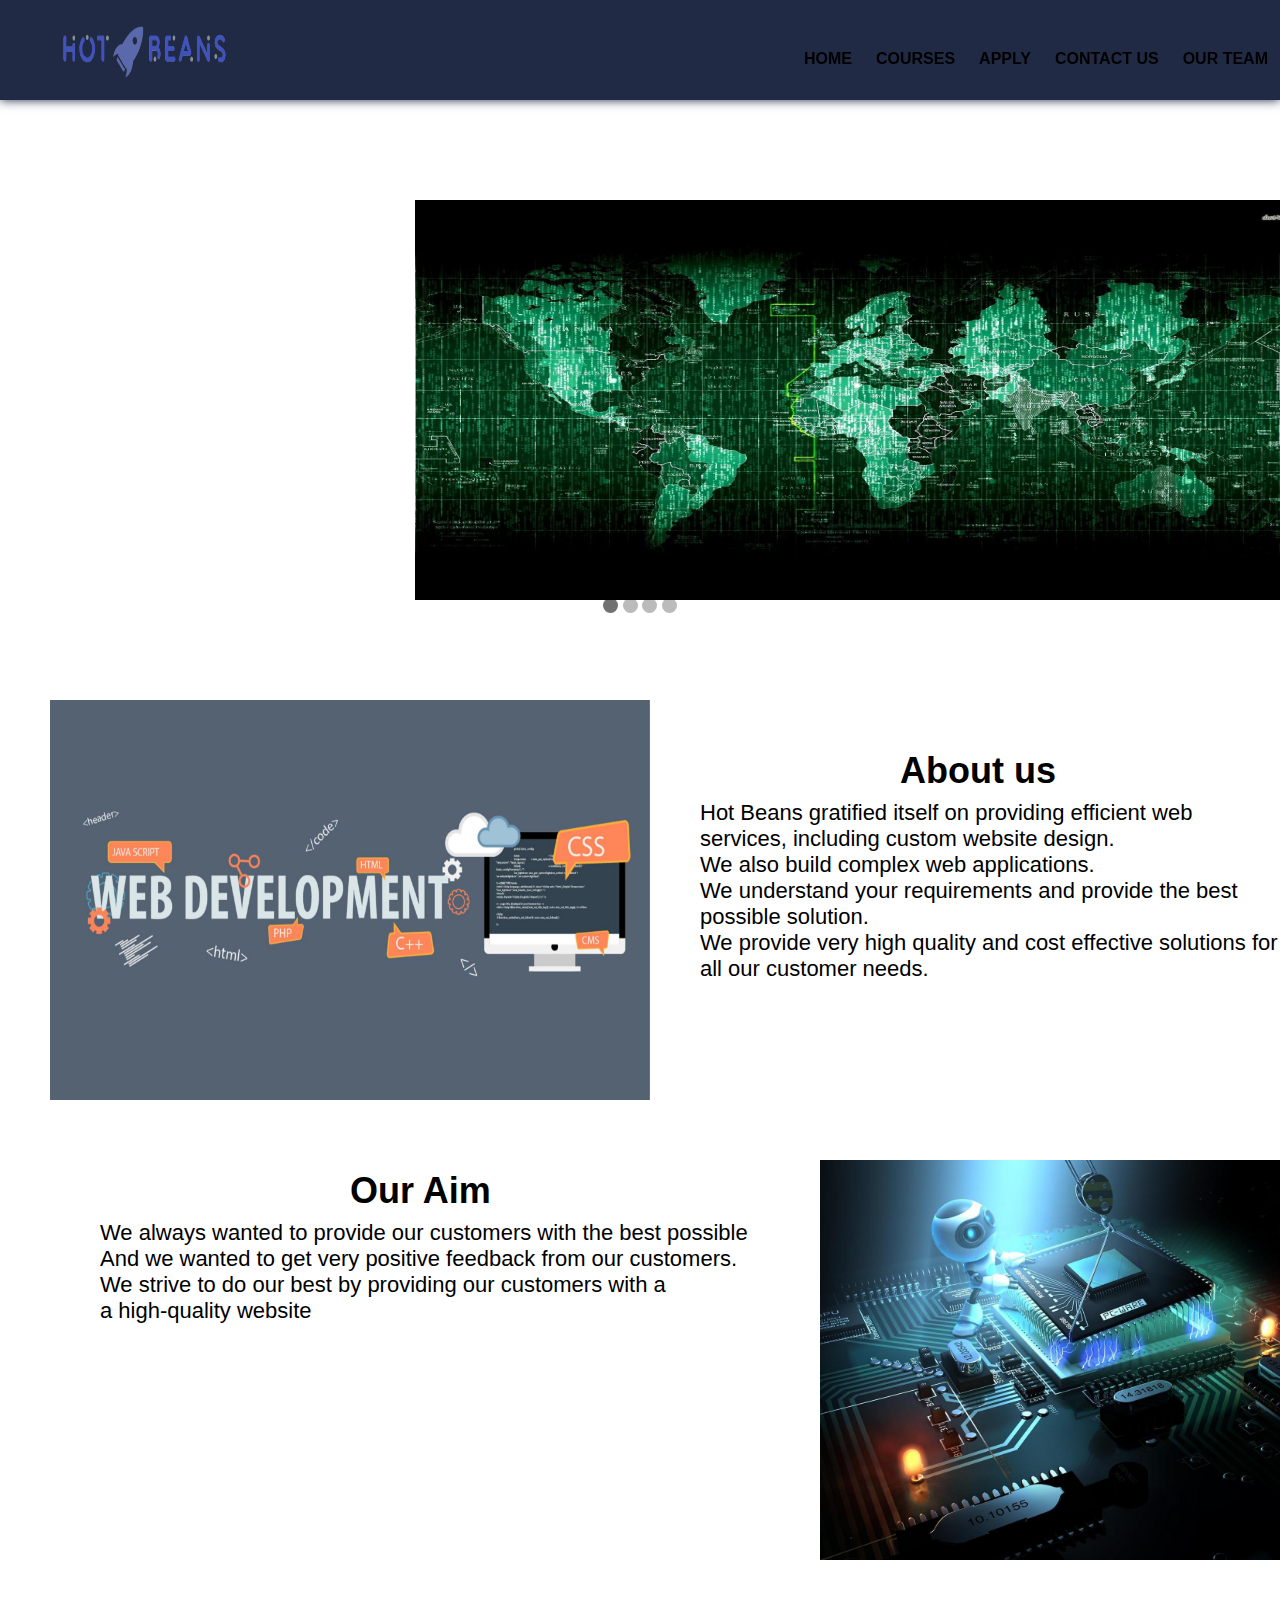
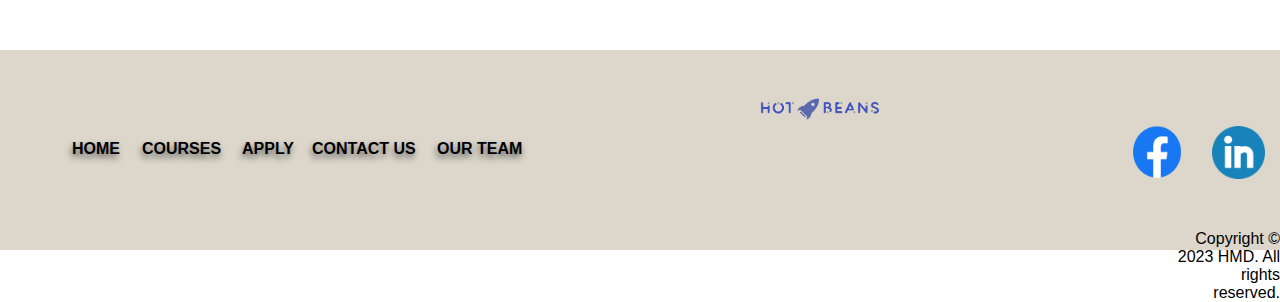
<file: index.html>
<!DOCTYPE html>
<html lang="en-GB">
<head>
    <meta charset="UTF-8">
    <meta name="viewport" content="width=device-width, initial-scale=1.0">
    <title>Project Web Development</title>
   
    <link rel="stylesheet" href="companystyle.css">
    <link rel="stylesheet" href="https://stackpath.bootstrapcdn.com/font-awesome/4.7.0/css/font-awesome.min.css">
    <link rel="icon" type="image/x-icon" href="favicon.png" >
</head>
<body>
    <div class="container">

    <div class="nav">
        <nav>
          
            <div class="navlogo">
            <a href="Profile_Company.html">
                <img src="logo.png" alt="Hot Beans" width="165" height="65">
            </div>
            
            
             <div class="navlinks">
                <ul>
                    <a href="Profile_Company.html">Home</a>
                    <a href="Courses.html">Courses</a>
                    <a href="Qualifications&Requirement.html">Apply</a>
                    <a href="ContactUs.html">Contact Us</a>
                    <a href="OurTeam.html">Our Team</a>
                </ul>
            </div>
          
            

                <div class="menu">
                    <label for="chk1">
                        <i class="fa fa-bars"></i>
                    </label>
                </div>

        </nav>


 <div class="slideshow-container">

            <div class="mySlides fade">
            
              <img src="slideshow1.png" style="position:relative;right:-100px; top:50px; width: 1700px; height: 400px">
            
            </div>
            
            <div class="mySlides fade">
            
              <img src="slideshow2.png" style="position:relative;right:-100px; top:50px; width: 1700px; height: 400px">
            
            </div>
            
            <div class="mySlides fade">
            
              <img src="slideshow3.png" style="position:relative;right:-100px; top:50px; width: 1700px; height: 400px">
            
            </div>

            <div class="mySlides fade">
            
                <img src="slideshow4.png" style="position:relative;right:-100px; top:50px; width: 1700px; height: 400px">
              
              </div>
            
            </div>
            <br>
            


            
            
            <div style="text-align:center">
              <span class="dot"></span> 
              <span class="dot"></span> 
              <span class="dot"></span> 
              <span class="dot"></span>
            </div>

            <script>
                let slideIndex = 0;
                showSlides();
                
                function showSlides() {
                  let i;
                  let slides = document.getElementsByClassName("mySlides");
                  let dots = document.getElementsByClassName("dot");
                  for (i = 0; i < slides.length; i++) {
                    slides[i].style.display = "none";  
                  }
                  slideIndex++;
                  if (slideIndex > slides.length) {slideIndex = 1}    
                  for (i = 0; i < dots.length; i++) {
                    dots[i].className = dots[i].className.replace(" active", "");
                  }
                  slides[slideIndex-1].style.display = "block";  
                  dots[slideIndex-1].className += " active";
                  setTimeout(showSlides, 2500); // Change image every 2.5 seconds
                }
                </script>
    
       
        <div class="firstimage">
            <img src="intro.png" alt="intro" style="position:relative;right:-100px; top:50px; width: 600px; height: 400px">

        </div>
  
  
        <div class="secondimage">
            <img src="snd.png" alt="vision" style="position:relative;right: -900px; top:-40px; width: 650px; height: 400px">

        </div>

        <div class="ph1">
            <h1>About us</h1>
        </div>

        <div class="p1">
            <p> Hot Beans gratified itself on providing efficient web services, including custom website design.<br>
                We also build complex web applications.<br> We understand your requirements and provide the best possible solution.
                 <br>We provide very high quality and cost effective solutions for all our customer needs.</p>
        </div>

        <div class="ph2">
            <h1>Our Aim</h1>
        </div>

        <div class="p2">
            <p>We always wanted to provide our customers with the best possible<br>And we wanted to get very positive feedback from our customers.
                <br>We strive to do our best by providing our customers with a
                <br> a high-quality website</p>
        </div>
  
    <div class="footercolor">
        <img src="dcd7ca.png" style="height: 200px; width: 100%;" >
    </div>



    <div class="coursesfooter">

        <div class="footerlogo">           
            <img src="logo.png"  alt="HotBeans" style="position:relative; right: -150; top: -150; width: 99; height: -170">
        </div>


        <div class="footerlinks" >

            <div class="link1">
                <a href="Profile_Company.html">Home</a>              
            </div>

            <div class="link2">
                <a href="Courses.html">Courses</a>
            </div>

            <div class="link3">
                <a href="Apply.html">Apply</a>
            </div>

            <div class="link4">
                <a href="ContactUs.html">Contact Us</a>
            </div>

            <div class="link5">
                <a href="OurTeam.html">Our Team</a>  
            </div>

            <div class="fb">
                <a href="https://www.facebook.com"> <img style="height: 60px; width: 90px;" src="fb.png" alt="Facebook"></a>
            </div>
            
            <div class="linkedin">                
                <a href="https://www.linkedin.com/"> <img style="height: 53px; width: 53px;" src="linkedin2.png" alt="Linkedin"></a>
            </div>

            <div class="pinterest">
                <a href="https://www.pinterest.co.uk/"> <img style="height: 70px; width: 70px;" src="pinterest.png" alt="Pinterest"></a>
            </div>

            <div class="copyright">
                <p> Copyright © 2023 HMD. All rights reserved.</p>
            </div>    

            <div class="email">
              <a href="mailto:2108237@stockport.tcg.ac.uk" >
               <img src="email.png" alt="Email us" style="height: 52px; width: 51;" >  
            </div>



        </div>


    
    



    </div>
    </div>
</div>
</body>
</html>
</file>
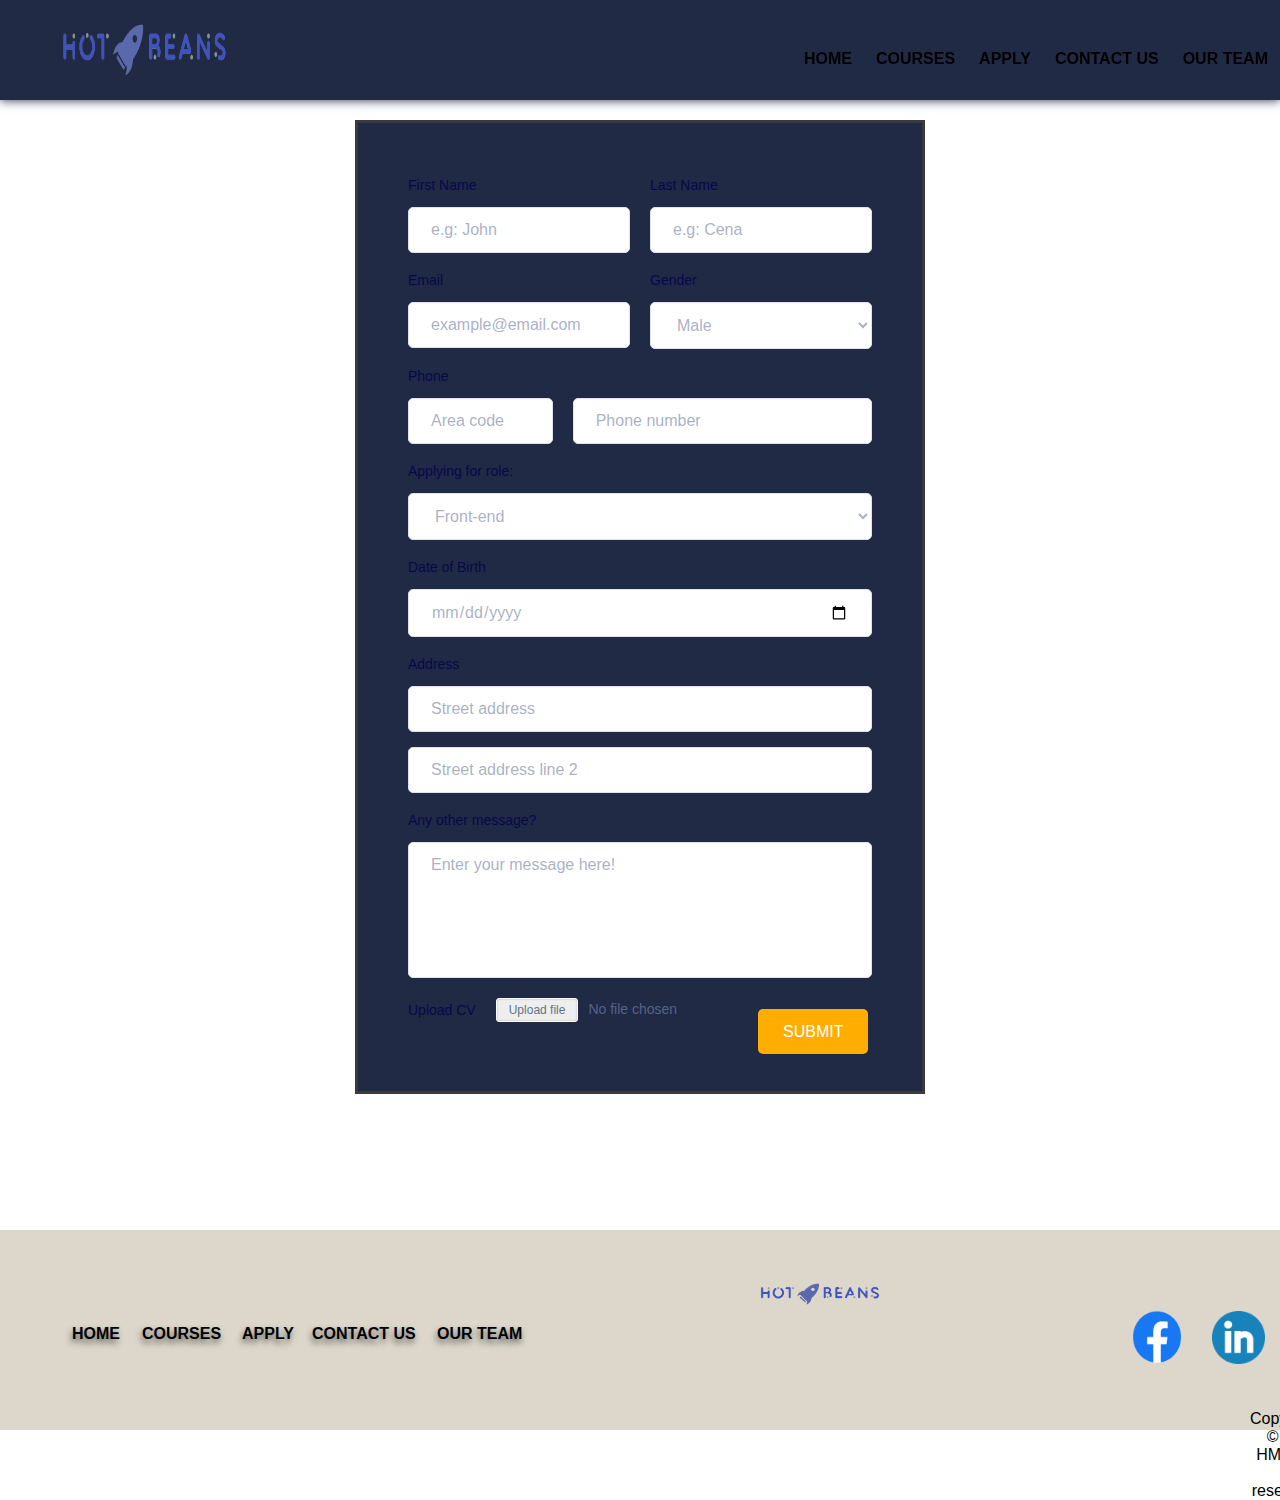
<file: Apply.html>
<!DOCTYPE html>
<html lang="en">
<head>
    <meta charset="UTF-8">
    <meta name="viewport" content="width=device-width, initial-scale=1.0">
    <title>Website Development</title>
   
    <link rel="stylesheet" href="applystyle.css">
    <link rel="stylesheet" href="https://stackpath.bootstrapcdn.com/font-awesome/4.7.0/css/font-awesome.min.css">
    <link rel="icon" type="image/x-icon" href="favicon.png" >
</head>
<body>

     <div class="nav">
        <nav>
          
            <div class="navlogo">
            <a href="Profile_Company.html">
                <img src="logo.png" alt="Hot Beans" width="165" height="65">
            </div>
            
            
             <div class="navlinks">
                <ul>
                    <a href="Profile_Company.html">Home</a>
                    <a href="Courses.html">Courses</a>
                    <a href="Qualifications&Requirement.html">Apply</a>
                    <a href="ContactUs.html">Contact Us</a>
                    <a href="OurTeam.html">Our Team</a>
                </ul>
            </div>
          
            

                <div class="menu">
                    <label for="chk1">
                        <i class="fa fa-bars"></i>
                    </label>
                </div>

        </nav>
         
                       
         
              <div class="formbold-main-wrapper">

  <div class="formbold-form-wrapper">

      <div class="formbold-input-flex" >
        <div>
          <label for="firstname" class="formbold-form-label"> First Name </label>
          <input
            type="text"
            name="firstname"
            id="firstname"
            placeholder="e.g: John"
            class="formbold-form-input"
          />
        </div>

        <div>
          <label for="lastname" class="formbold-form-label"> Last Name </label>
          <input
            type="text"
            name="lastname"
            id="lastname"
            placeholder="e.g: Cena"
            class="formbold-form-input"
          />
        </div>
      </div>

      <div class="formbold-input-flex">
        <div>
            <label for="email" class="formbold-form-label"> Email </label>
            <input
            type="email"
            name="email"
            id="email"
            placeholder="example@email.com"
            class="formbold-form-input"
            />
        </div>

        <div>
            <label class="formbold-form-label">Gender</label>

            <select class="formbold-form-input" name="occupation" id="occupation">
            <option value="male">Male</option>
            <option value="female">Female</option>
            <option value="others">Others</option>
            </select>
        </div>
      </div>

      <div class="formbold-mb-3 formbold-input-wrapp">
        <label for="phone" class="formbold-form-label"> Phone </label>

        <div>
          <input
            type="text"
            name="areacode"
            id="areacode"
            placeholder="Area code"
            class="formbold-form-input formbold-w-45"
          />

          <input
            type="text"
            name="phone"
            id="phone"
            placeholder="Phone number"
            class="formbold-form-input"
          />
        </div>
      </div>

      <div class="formbold-mb-3">
        <label for="age" class="formbold-form-label"> Applying for role: </label>
        <select class="formbold-form-input" name="occupation" id="occupation">
            <option value="male">Front-end</option>
            <option value="female">Back-end</option>
            <option value="others">Full-stack</option>
            </select>

      </div>

      <div class="formbold-mb-3">
        <label for="dob" class="formbold-form-label"> Date of Birth</label>
        <input type="date" name="dob" id="dob" class="formbold-form-input" />
      </div>

      <div class="formbold-mb-3">
        <label for="address" class="formbold-form-label"> Address </label>

        <input
          type="text"
          name="address"
          id="address"
          placeholder="Street address"
          class="formbold-form-input formbold-mb-3"
        />
        <input
          type="text"
          name="address2"
          id="address2"
          placeholder="Street address line 2"
          class="formbold-form-input"
        />
      </div>

      <div class="formbold-mb-3">
        <label for="message" class="formbold-form-label">
          Any other message?          
        </label>
        <textarea
          placeholder="Enter your message here!"
          rows="6"
          name="message"
          id="message"
          class="formbold-form-input"
        ></textarea>
      </div>

      <div class="formbold-form-file-flex">
        <label for="upload" class="formbold-form-label">
          Upload CV
        </label>
        <input
          type="file"
          name="upload"
          id="upload"
          class="formbold-form-file"
        />
      </div>
      
    
     <a href="goback.html" class="formbold-btn" style="vertical-align:middle"><span>Submit</span></a>
      
         
         
         
         </form>
         
        
   
  </div>
</div>
         
          <div class="footercolor">
        <img src="dcd7ca.png" style="height: 200px; width: 100%;" >
    </div>



    <div class="coursesfooter">

      <div class="footerlogo">           
        <img src="logo.png"  alt="HotBeans" style="position:relative; right: -150; top: -150; width: 99; height: -170">
    </div>



        <div class="footerlinks" >

            <div class="link1">
                <a href="Profile_Company.html">Home</a>              
            </div>

            <div class="link2">
                <a href="Courses.html">Courses</a>
            </div>

            <div class="link3">
                <a href="Apply.html">Apply</a>
            </div>

            <div class="link4">
                <a href="ContactUs.html">Contact Us</a>
            </div>

            <div class="link5">
                <a href="OurTeam.html">Our Team</a>  
            </div>

            <div class="fb">
                <a href="https://www.facebook.com/"> <img style="height: 60px; width: 90px;" src="fb.png" alt="Facebook"></a>
            </div>
            
            <div class="linkedin">                
                <a href="https://www.linkedin.com/"> <img style="height: 53px; width: 53px;" src="linkedin2.png" alt="Linkedin"></a>
            </div>

            <div class="pinterest">
                <a href="https://www.pinterest.co.uk/"> <img style="height: 70px; width: 70px;" src="pinterest.png" alt="Pinterest"></a>
            </div>

            <div class="copyright">
              <p> Copyright © 2023 HMD. All rights reserved.</p>
          </div>      

            <div class="email">
              <a href="mailto:2108237@stockport.tcg.ac.uk" >
               <img src="email.png" alt="Email us" style="height: 52px; width: 51;" >  
            </div>



        </div>


    
    
    
    
    
 </body>
 </html>
</file>
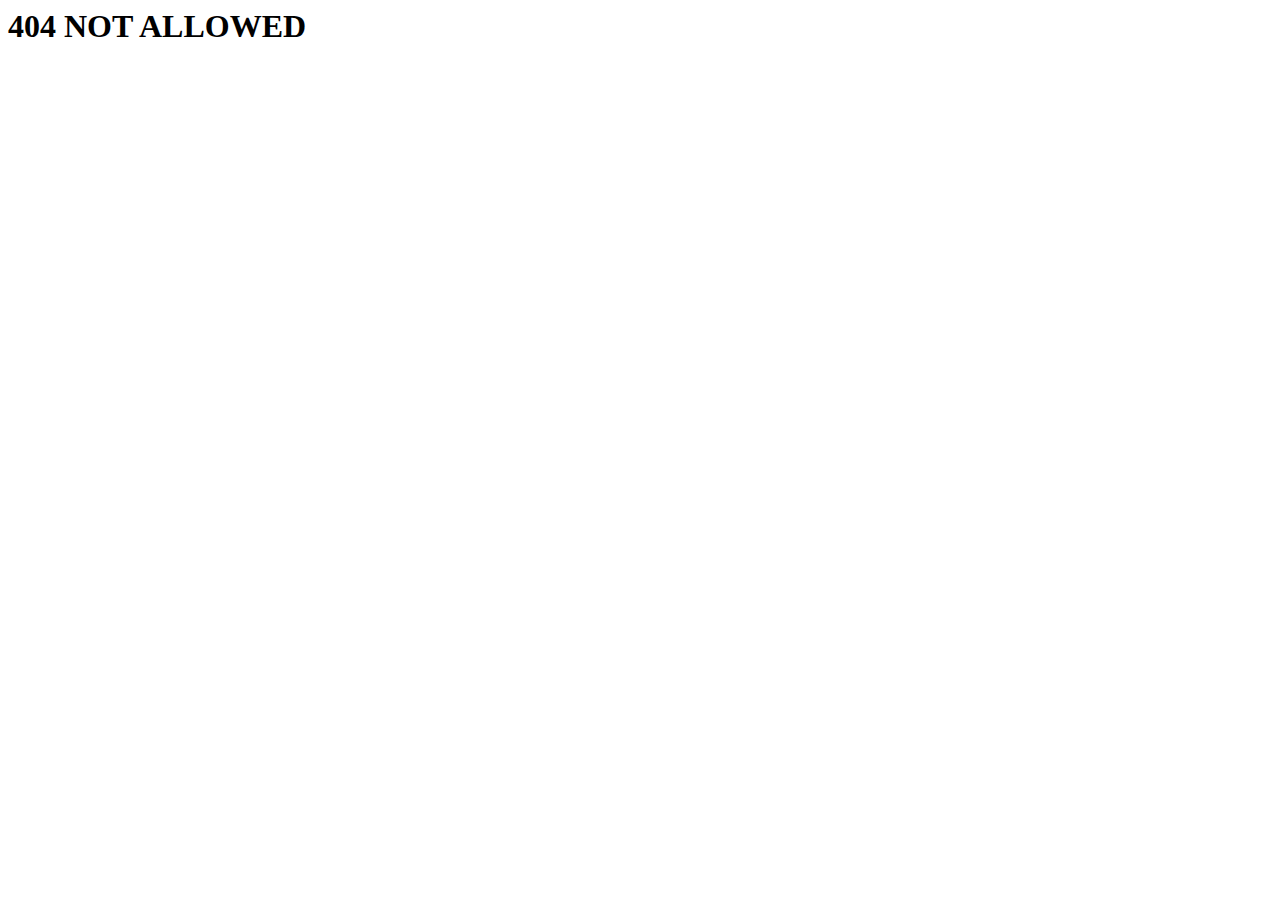
<file: goback.html>
<html>

<head>
    <meta charset="utf-8">
    <title> Website Development</title>
    <link rel="icon" type="image/x-icon" href="favicon.png">
</head>


<body>

<div class="h1">
    <h1> 404 NOT ALLOWED</h1>
</div>

</body>
</html>
</file>
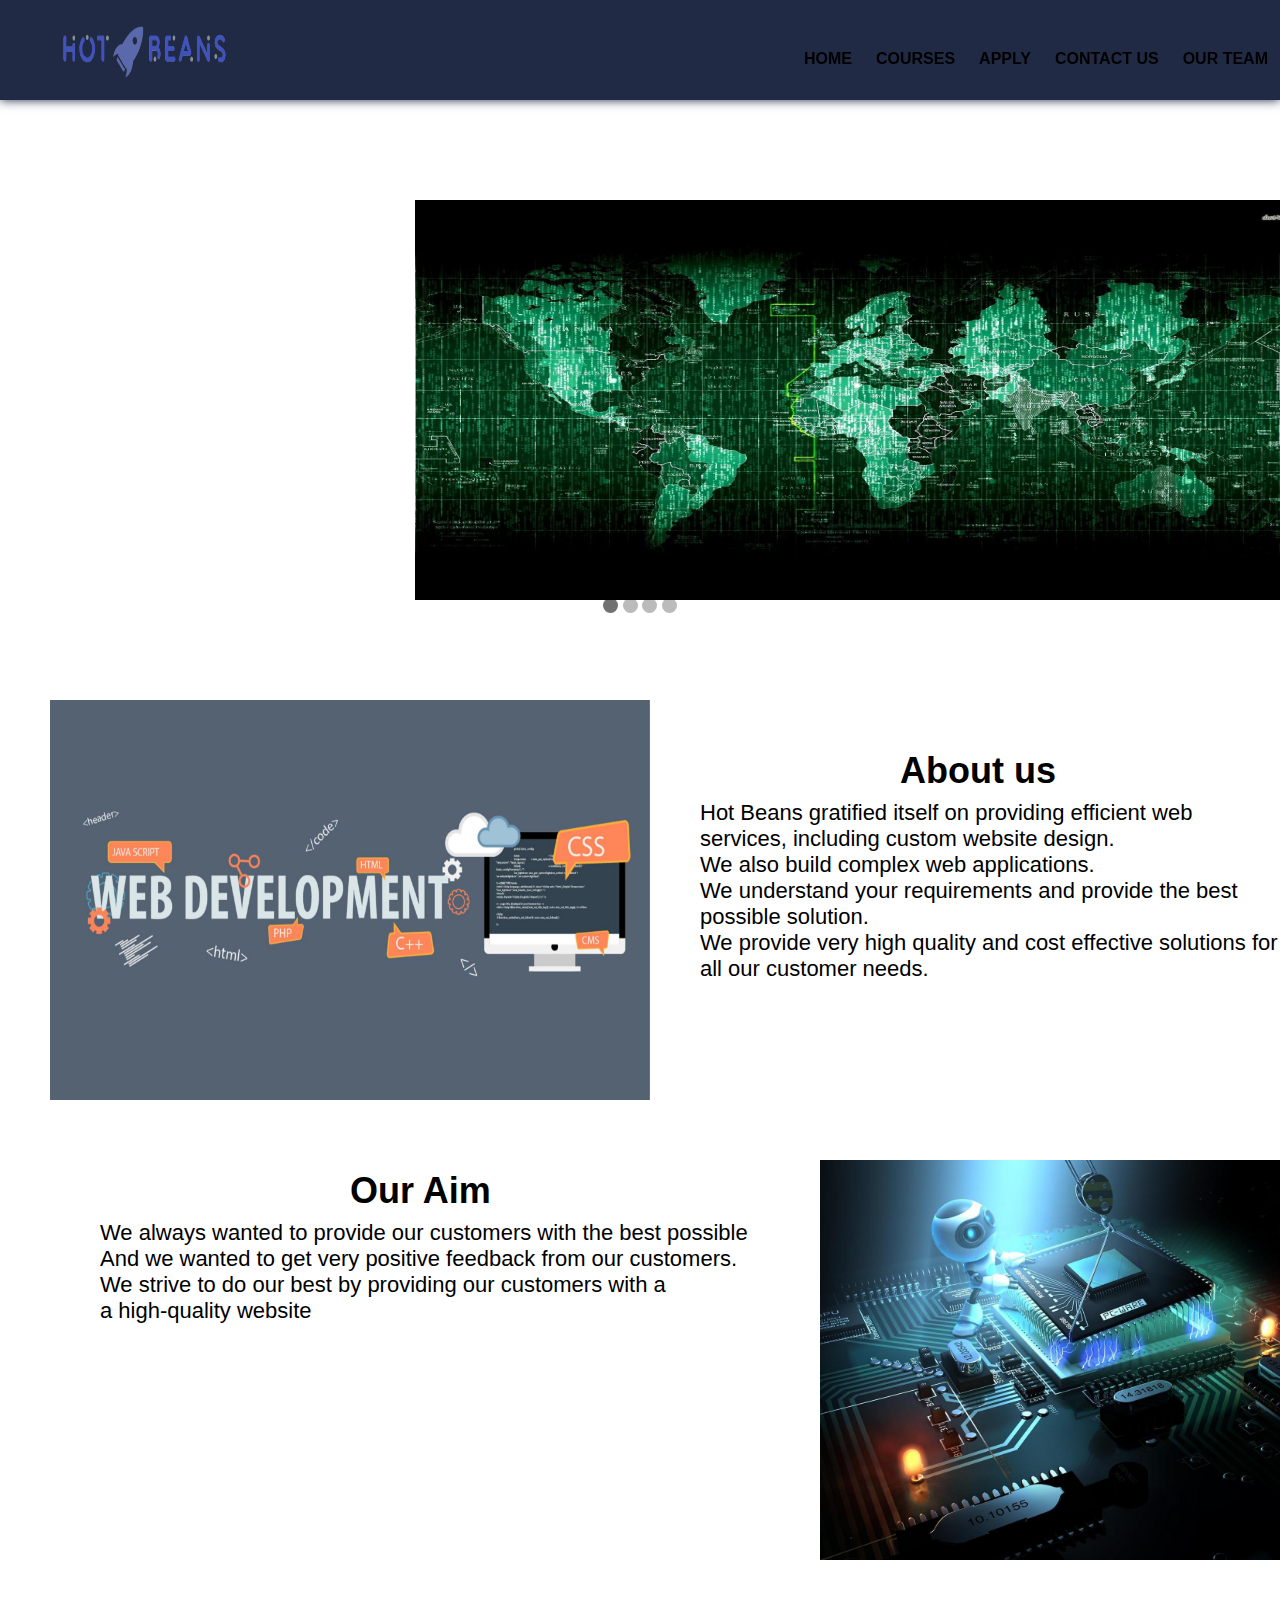
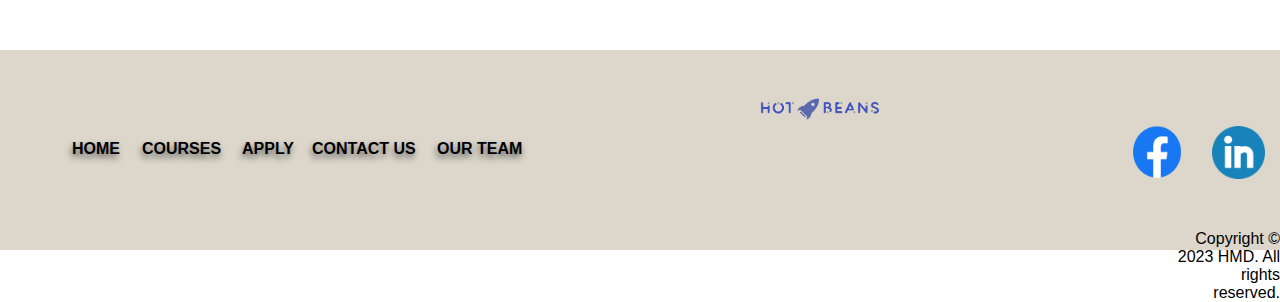
<file: Profile_Company.html>
<!DOCTYPE html>
<html lang="en">
<head>
    <meta charset="UTF-8">
    <meta name="viewport" content="width=device-width, initial-scale=1.0">
    <title>Project Web Development</title>
   
    <link rel="stylesheet" href="companystyle.css">
    <link rel="stylesheet" href="https://stackpath.bootstrapcdn.com/font-awesome/4.7.0/css/font-awesome.min.css">
    <link rel="icon" type="image/x-icon" href="favicon.png" >
</head>
<body>
    <div class="container">

    <div class="nav">
        <nav>
          
            <div class="navlogo">
            <a href="Profile_Company.html">
                <img src="logo.png" alt="Hot Beans logo" width="165" height="65">
            </div>
            
            
             <div class="navlinks">
                <ul>
                    <a href="Profile_Company.html">Home</a>
                    <a href="Courses.html">Courses</a>
                    <a href="Qualifications&Requirement.html">Apply</a>
                    <a href="ContactUs.html">Contact Us</a>
                    <a href="OurTeam.html">Our Team</a>
                </ul>
            </div>
          
            

                <div class="menu">
                    <label for="chk1">
                        <i class="fa fa-bars"></i>
                    </label>
                </div>

        </nav>


        <div class="slideshow-container">

            <div class="mySlides fade">
            
              <img src="slideshow1.png" style="position:relative;right:-100px; top:50px; width: 1700px; height: 400px">
            
            </div>
            
            <div class="mySlides fade">
            
              <img src="slideshow2.png" style="position:relative;right:-100px; top:50px; width: 1700px; height: 400px">
            
            </div>
            
            <div class="mySlides fade">
            
              <img src="slideshow3.png" style="position:relative;right:-100px; top:50px; width: 1700px; height: 400px">
            
            </div>

            <div class="mySlides fade">
            
                <img src="slideshow4.png" style="position:relative;right:-100px; top:50px; width: 1700px; height: 400px">
              
              </div>
            
            </div>
            <br>
            


            
            
            <div style="text-align:center">
              <span class="dot"></span> 
              <span class="dot"></span> 
              <span class="dot"></span> 
              <span class="dot"></span>
            </div>

            <script>
                let slideIndex = 0;
                showSlides();
                
                function showSlides() {
                  let i;
                  let slides = document.getElementsByClassName("mySlides");
                  let dots = document.getElementsByClassName("dot");
                  for (i = 0; i < slides.length; i++) {
                    slides[i].style.display = "none";  
                  }
                  slideIndex++;
                  if (slideIndex > slides.length) {slideIndex = 1}    
                  for (i = 0; i < dots.length; i++) {
                    dots[i].className = dots[i].className.replace(" active", "");
                  }
                  slides[slideIndex-1].style.display = "block";  
                  dots[slideIndex-1].className += " active";
                  setTimeout(showSlides, 2500); // Change image every 5 seconds
                }
                </script>


       
   <div class="firstimage">
    <img src="intro.png" alt="intro" style="position:relative;right:-100px; top:50px; width: 600px; height: 400px">

   </div>





    <div class="secondimage">
    <img src="snd.png" alt="vision" style="position:relative;right: -900px; top:-40px; width: 650px; height: 400px">

    </div>

        <div class="ph1">
            <h1>About us</h1>
        </div>

        <div class="p1">
            <p> Hot Beans gratified itself on providing efficient web services, including custom website design.<br>
                We also build complex web applications.<br> We understand your requirements and provide the best possible solution.
                 <br>We provide very high quality and cost effective solutions for all our customer needs.</p>
        </div>

        <div class="ph2">
            <h1>Our Aim</h1>
        </div>

        <div class="p2">
            <p>We always wanted to provide our customers with the best possible<br>And we wanted to get very positive feedback from our customers.
                <br>We strive to do our best by providing our customers with a
                <br> a high-quality website</p>
        </div>
  
    <div class="footercolor">
        <img src="dcd7ca.png" style="height: 200px; width: 100%;" >
    </div>



    <div class="coursesfooter">

        <div class="footerlogo">           
            <img src="logo.png"  alt="HotBeans" style="position:relative; right: -150; top: -150; width: 99; height: -170">
        </div>
  
        <div class="footerlinks" >
  
            <div class="link1">
                <a href="Profile_Company.html">Home</a>              
            </div>
  
            <div class="link2">
                <a href="Courses.html">Courses</a>
            </div>
  
            <div class="link3">
                <a href="Apply.html">Apply</a>
            </div>
  
            <div class="link4">
                <a href="ContactUs.html">Contact Us</a>
            </div>
  
            <div class="link5">
                <a href="OurTeam.html">Our Team</a>  
            </div>
  
            <div class="fb">
                <a href="https://www.facebook.com"> <img style="height: 60px; width: 90px;" src="fb.png" alt="Facebook"></a>
            </div>
            
            <div class="linkedin">                
                <a href="https://www.linkedin.com/"> <img style="height: 53px; width: 53px;" src="linkedin2.png" alt="Linkedin"></a>
            </div>
  
            <div class="pinterest">
                <a href="https://www.pinterest.co.uk/"> <img style="height: 70px; width: 70px;" src="pinterest.png" alt="Pinterest"></a>
            </div>
  
            <div class="copyright">
                <p> Copyright © 2023 HMD. All rights reserved.</p>
            </div>  
  
            <div class="email">
              <a href="mailto:2108237@stockport.tcg.ac.uk" >
               <img src="email.png" alt="Email us" style="height: 52px; width: 51;" >  
            </div>
  
  
  
        </div>
  
    </section>
    <!-- footer copy right section end -->
    </div>
</div>
</body>
</html>
</file>
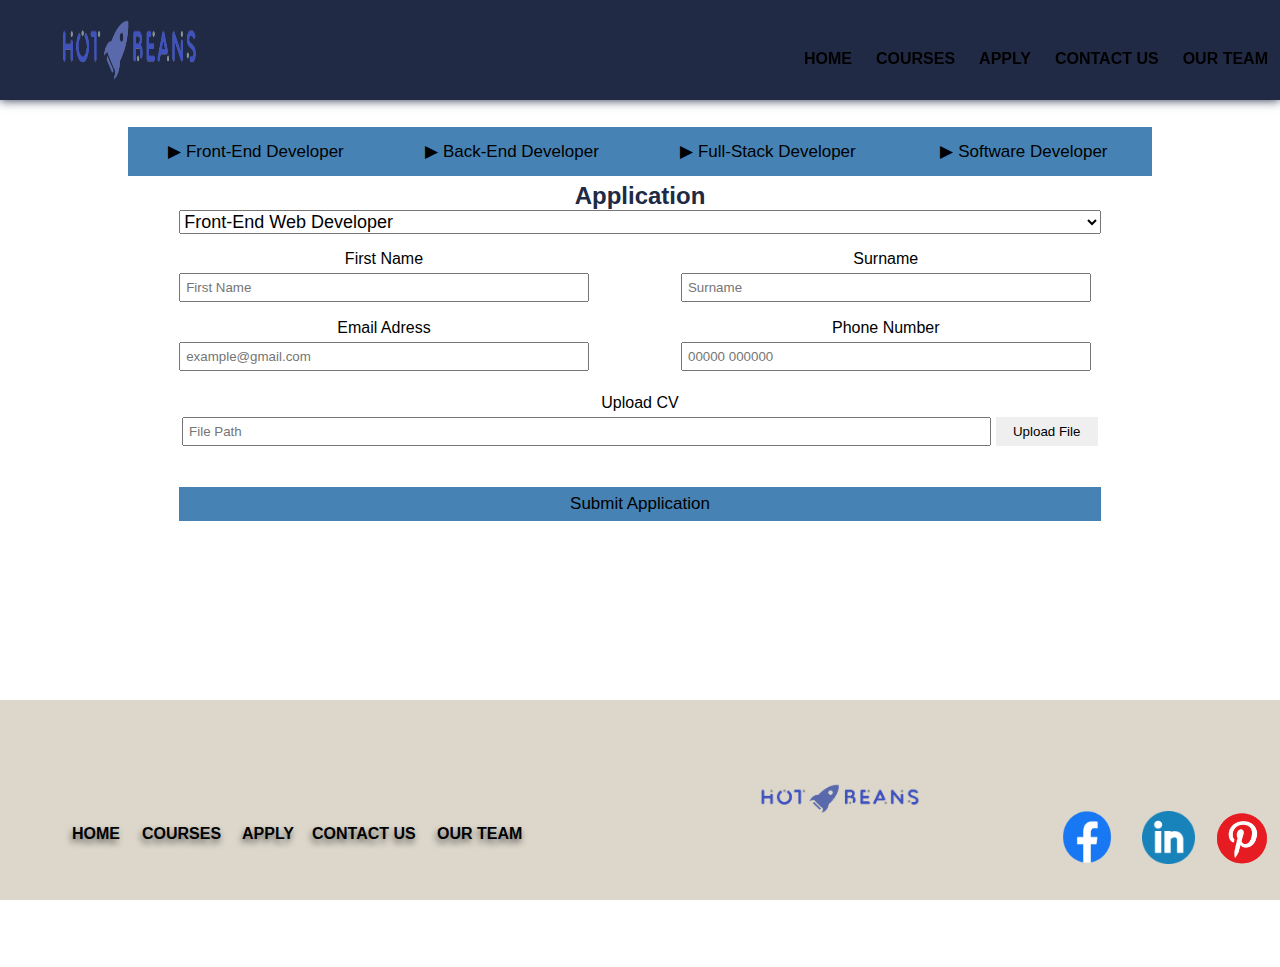
<file: Qualifications&Requirement.html>
<!DOCTYPE html>
<html lang="en">
<head>
    <meta charset="UTF-8">
    <meta name="viewport" content="width=device-width, initial-scale=1.0">
    <title>Project Web Development</title>
   
    <link rel="stylesheet" href="requirementsstyle.css">
    <link rel="stylesheet" href="https://stackpath.bootstrapcdn.com/font-awesome/4.7.0/css/font-awesome.min.css">
    <link rel="icon" type="image/x-icon" href="favicon.png" >

</head>
<body>
    <div class="container"></div>
    <div class="nav">
        <nav>
          
            <div class="navlogo">
            <a href="Profile_Company.html">
                <img src="logo.png" alt="Hot Beans" width="135" height="75">
            </div>
            
            
             <div class="navlinks">
                <ul>
                    <a href="Profile_Company.html">Home</a>
                    <a href="Courses.html">Courses</a>
                    <a href="Qualifications&Requirement.html">Apply</a>
                    <a href="ContactUs.html">Contact Us</a>
                    <a href="OurTeam.html">Our Team</a>
                </ul>
            </div>
          
            

   
                <div class="menu">
                    <label for="chk1">
                        <i class="fa fa-bars"></i>
                    </label>
                </div>

        </nav>
   
    
        <div class="courses">
            <h1> Courses</h1>
        </div>
            
            <div class="tab">
                <button class="tablinks" onclick="Job(event, 'FEdev')">▶  Front-End Developer</button>
                <button class="tablinks" onclick="Job(event, 'BEdev')">▶  Back-End Developer</button>
                <button class="tablinks" onclick="Job(event, 'FSdev')">▶  Full-Stack Developer</button>
                <button class="tablinks" onclick="Job(event, 'SofDev')">▶  Software Developer</button>
            </div>
            <div id="FEdev" class="tabcontent"  >
                <h3>Front-End Developer</h3>
                <p>Front-end Developers creates the user interface (UI) that determines what each part of a site or application does and how it will look. </p>
                <h3>Experience</h3>
                <p>• HTML&CSS<br>• Java<br>• Javascript<br>• PHP<br></p>
            </div>

            <div id="BEdev" class="tabcontent">
                <h3>Back-End Developer</h3>
                <p>The back- end of a website consists of a server, an application, and a database. A back-end developer builds and maintains the technology that powers those components which, together, enable the user-facing side of the website to even exist in the first place.</p> 
                <h3>Experience</h3>
                <p>• Knowledge about servers<br>• HTML&CSS<br>• PHP<br>• APIs</p>
            </div>

            <div id="FSdev" class="tabcontent">
                <h3>Full-Stack Developer</h3>
                <p>Full-stack developers design and create websites and applications for various platforms. A full-stack developer's job description might include the following: Develop and maintain web services and interfaces. Contribute to front-end and back-end development processes. </p>
                <h3>Experience</h3>
                <p>• Strong knowledge of Coding Language<br>• Knowledge of frameworks (Nodejs, Django, C++ and more)<br>• DBMS (SQL)<br>• Backend Technologies<br>• Saas</p>
            </div>
            <div id="SofDev" class="tabcontent">
                <h3>Software Developer</h3>
                <p>Analyze users' needs and then design and develop software to meet those needs. Recommend software upgrades for customers' existing programs and systems. Design each piece of an application or system and plan how the pieces will work together</p>
                <h3>Experience</h3>
                <p>• Advanced Programming<br>• Mathematics<br>• Analytical thinking<br>• Complex problem-solving skills<br>• Technician skills</p>
            </div>
            
            <script>
                function Job(evt, title) {
                    var i, tabcontent, tablinks;
                    tabcontent = document.getElementsByClassName("tabcontent");
                    for (i = 0; i < tabcontent.length; i++) {
                        tabcontent[i].style.display = "none";
                    }
                    tablinks = document.getElementsByClassName("tablinks");
                    for (i = 0; i < tablinks.length; i++) {
                        tablinks[i].className = tablinks[i].className.replace(" active", "");
                    }
                    document.getElementById(title).style.display = "block";
                    evt.currentTarget.className += " active";
                    }
            </script>
        </div>
        
        <div class="appform">
            <h2>Application</h2>
            <form name="form1" action="" onsubmit="return validateEntry()">
                <select name="jobtile">
                    <option value="FEdev">Front-End Web Developer</option>
                    <option value="BEdev">Back-End Web Developer</option>
                    <option value="FSdev">Full-Stack Web Developer</option>
                    <option value="SofDev">Software Developer</option>
                </select><br>
                <div class="textincolumn-left">
                    <div class="textin">
                        First Name<br><input type="text" name="fname" placeholder="First Name">
                    </div>
                    <div class="textin">
                        Email Adress<br><input type="text" name="email" placeholder="example@gmail.com">
                    </div>
                </div>
                <div class="textincolumn-right">
                    <div class="textin">
                        Surname<br><input type="text" name="lname" placeholder="Surname">
                    </div>
                    <div class="textin">
                        Phone Number <br><input type="text" name="phoneno" placeholder="00000 000000">
                    </div>
                </div>
                <div class="cv">
                    Upload CV<br>
                    <input id="txt" type = "text" placeholder="File Path" onclick ="javascript:document.getElementById('file').click();">
                    <input id="txt" type="button" value = "Upload File" 
                    onclick ="javascript:document.getElementById('file').click();">
                    <input id = "file" type="file" style='visibility: hidden;' name="img" onchange="ChangeText(this, 'txt');"/>
                </div>
                <input type="submit" value="Submit Application">
            </form>
        </div>
        
        <script>
            function myFunction() {
            var x = document.getElementById("myLinks");
        if (x.style.display === "block") {
            x.style.display = "none";
        } else {
        x.style.display = "block";
        }
        }
            
        function ChangeText(oFileInput, sTargetID) {
        document.getElementById(sTargetID).value = oFileInput.value;
        }

        function validateEntry() {
            //var fn = document.getElementById('fname').value;
            var fn = document.forms["form1"]["fname"].value;
            //alert(fn);
            if (fn == null || fn == "") { alert("Please enter the First name"); }
                        
            var ln = document.forms["form1"]["lname"].value;
            //alert(ln);
            if (ln == null || ln == "") { alert("Please enter the Surname"); }

            var p = document.forms["form1"]["phoneno"].value;
            //alert(ln);
            if (p == null || p == "") { alert("Please type the valid phone number"); }
            if (p.length > 11) { alert("Please type the valid numbers"); }
                        

        }
        </script>

        <div class="footercolor">
            <img src="dcd7ca.png" style="height: 200px; width: 100%;" >
        </div>
    
        <div class="coursesfooter">
    
            <div class="footerlogo">           
                <img src="logo.png"  alt="HotBeans" style="position:relative; right: -150; top: -150; width: 99; height: -170">
            </div>    
    
    
            <div class="footerlinks" >
    
                <div class="link1">
                    <a href="Profile_Company.html">Home</a>              
                </div>
    
                <div class="link2">
                    <a href="Courses.html">Courses</a>
                </div>
    
                <div class="link3">
                    <a href="Apply.html">Apply</a>
                </div>
    
                <div class="link4">
                    <a href="ContactUs.html">Contact Us</a>
                </div>
    
                <div class="link5">
                    <a href="OurTeam.html">Our Team</a>  
                </div>
    
                <div class="fb">
                    <a href="https://www.facebook.com"> <img style="height: 60px; width: 90px;" src="fb.png" alt="Facebook"></a>
                </div>
                
                <div class="linkedin">                
                    <a href="https://www.linkedin.com/"> <img style="height: 53px; width: 53px;" src="linkedin2.png" alt="Linkedin"></a>
                </div>
    
                <div class="pinterest">
                    <a href="https://www.pinterest.co.uk/"> <img style="height: 70px; width: 70px;" src="pinterest.png" alt="Pinterest"></a>
                </div>
    
                <div class="copyright">
                    <p> Copyright © 2023 HMD. All rights reserved.</p>
                </div>    
    
                <div class="email">
                    <a href="mailto:2108237@stockport.tcg.ac.uk" >
                     <img src="email.png" alt="Email us" style="height: 52px; width: 51;" >  
                  </div>
    
    
    
            </div>
    
    
    
        </div>
    </div>
</div>

</body>
</html>
</file>
<file: companystyle.css>
/*MAIN PAGE*/
*{
       margin: 0;
       padding: 0;
       box-sizing: border-box;
       font-family: Arial, sans-serif, 'Courier New', Courier, monospace;
       max-width: 100%; 

   }

  /*Navigation*/

  .bar{
       height: 100px;
  }

  /*nav bar*/
   nav{
       width:100%;
       height: 100px;
       display: flex;
       justify-content: space-around;
       align-items: center;
       position: fixed;
       z-index: 99;
       box-shadow: 0 0 10px #202A44;
       background: #202A44;
       border-collapse: collapse;
      
   }

   .navlogo{
       flex: 1;
       color:#000000;
       left: 90px; 
       margin-left: 50px;
       text-transform: uppercase;
       font-size: 15px;
   }


    ul {
       flex:2;
       display: flex;
       justify-content: space-evenly;
   }
/* IMPORTANT LINES ARE UNDER */
     a{
       text-decoration: none;
       color:rgb(0, 0, 0);
       font-weight: 600;
       text-transform: uppercase;
       padding: 9px 12px;
       
   }
   
   a:hover {
    text-shadow: -1px 4px 6px rgb(88, 88, 88);
    color: #fecc4d;
  }
  


   /*STOP IMPORTANT LINES */




    .menu{
       font-size: 2.5em;
       display: none;
   }
   @media(max-width:1000px){
       .search-box button{
           position: absolute;
       }
        nav .links{
           position: fixed;
           top:100px;
           right: -100%;
           background: rgba(0,0,0,0.5);
           height: calc(100vh - 100px);
           width:50%;
           flex-direction: column;
           align-items: center;
           transition: right 0.5s linear;
           
       }

        

       nav.menu{
              position: absolute;
              top: 50px;
              display: block;
        width:100px;
        text-align: center;
       
       }
    }

       /* Main Content*/


/* Images and Containers */


 .firstimage {
     position: absolute;
     top: 650px;
     left: -50px;

 }

  .secondimage{
      position: absolute;
      top: 1200px;
      left: -80px;
  }


/* Text */
/*home content 1 */

.homeheader1{
       float: right;
       position: relative;
       right: 700px;
       font-family: Montserrat;
       font-size: 14px;
       top: -195px;
   }
   .hometextcontent-1{
       position: relative;
       width: 50%;
       height: 150px;
       left: 1100px;
       top: -100px;
   }
   .homeparagraph-1{
       position: relative;
       top: -140px;
       right: 130px;
       width: 100%;
       line-height: 24px;
       font-family: Montserrat;
   }
    
   /*home content 2 */

   .homeheader2{
    float: left;
    position: relative;
    left: 1000px;
    font-family: Montserrat;
    font-size: 14px;
    top: -190px;
}
.hometextcontent-2{
    position: relative;
    width: 50%;
    height: 150px;
    left: 270px;
    top: -190px;
}
.homeparagraph-2{
    position: relative;
    top: -140px;
    left: -70px;
    width: 100%;
    line-height: 24px;
    font-family: Montserrat;
}

.ph1{
    position:absolute;
    font-size: 18px;
    top: 750px;
    left: 900px;
}

.p1{
    position:absolute;
    top: 800px;
    font-size: 22px;
    left: 700px;
}

.ph2{
    position:absolute;
    font-size: 18px;
    top: 1170px;
    left: 350px;
}

.p2{
    position:absolute;
    top: 1220px;
    font-size: 22px;
    left: 100px;
}

/* Footer */

.footercolor{
    position:absolute;
    top: 1650px;
    width: 100%;
}

.footer {
    position: absolute;
    height: 250px;
    width: 100%;  
    background-color: rgb(215, 217, 227);
    top: 1300px;
 }
.footerlogo { 

position: absolute;
left: 760px;
top: 1695px;
width: 120px;
height: 70px;

 }
 .f1l { 

    position: absolute;
    left: 760px;
    top: 1772px;
    width: 130px;
    height: 80px;
    
     }

 .link1{
    position: absolute;
    top: 1740px;
    left: 60px;
    text-shadow: -1px 4px 6px rgb(88, 88, 88);
    font-size: 16px;
 }

 .link2{
    position: absolute;
    top: 1740px;
    left: 130px;   
    text-shadow: -1px 4px 6px rgb(88, 88, 88);
    font-size: 16px;
 }

 .link3{
    position: absolute;
    top: 1740px;
    left: 230px;
    text-shadow: -1px 4px 6px rgb(88, 88, 88);
    font-size: 16px;
 }

 .link4{
    position: absolute;
    top: 1740px;
    left: 300px;
    text-shadow: -1px 4px 6px rgb(88, 88, 88);
    font-size: 16px;
 }

 .link5{
    position: absolute;
    top: 1740px;
    left: 425px;
    text-shadow: -1px 4px 6px rgb(88, 88, 88);
    font-size: 16px;
 }
 .footerlinks a:hover{
    color: rgb(146, 132, 60);
}

/*Social Media Links */

.fb{
    position: absolute;
    top: 1722px;
    left: 1100px;
}

.linkedin{
    position: absolute;
    top: 1726px;
    left: 1200px;
}

.pinterest{
    position: absolute;
    top: 1718px;
    left: 1275px;
}

.email{
    position: absolute;
    top: 1726px;
    left: 1363px;

}

/* Copyright © */

.copyright{

    text-align: right;
    left: 1175px;
    position: absolute;
    top: 1830px;
    font-family: Courier New;
}
     




/*SLIDESHOW TEST */



* {box-sizing: border-box;}
body {font-family: Verdana, sans-serif;}
.mySlides {display: none;}
img {vertical-align: middle;}

/* Slideshow container */
.slideshow-container {
  width: 900px;
  position: relative;
  height: 500px;
  top: 150px;
  left: 315px;
  
}



/* The dots/bullets/indicators */
.dot {
  height: 15px;
  width: 15px;
  margin-top: 80px;
  background-color: #bbb;
  border-radius: 50%;
  display: inline-block;
  transition: background-color 0.6s ease;
}

.active {
  background-color: #717171;
}

/* Fading animation */
.fade {
  animation-name: fade;
  animation-duration: 1.5s;
}

@keyframes fade {
  from {opacity: .4} 
  to {opacity: 1}
}

/* On smaller screens, decrease text size */
@media only screen and (max-width: 300px) {
  .text {font-size: 11px}
}
</file>
<file: applystyle.css>
/*MAIN PAGE*/
*{
    margin: 0;
    padding: 0;
    box-sizing: border-box;
    font-family: Arial, sans-serif, 'Courier New', Courier, monospace;
    max-width: 100%;

}

/*Navigation*/

.bar{
    height: 100px;
}

/*nav bar*/
nav{
    width:100%;
    height: 100px;
    display: flex;
    justify-content: space-around;
    align-items: center;
    position: fixed;
    z-index: 99;
    box-shadow: 0 0 10px #202A44;
    background: #202A44;
    border-collapse: collapse;
   
}

.navlogo{
    flex: 1;
    color:#000000;
    left: 90px; 
    margin-left: 50px;
    text-transform: uppercase;
    font-size: 15px;
}


 .search-box{
    flex: 0.4;
      position: absolute;
    top: 0;

    left: 1650px;
}
.search-box input{
    width: 250px;
    height: 40px;
    border: none;
    outline: none;
    background:#202A44;
    border-radius: 20px;
    color:#363636;
    padding-left: 1px;
    padding-right: 40px;
    text-align: center;
    

     
}
 
.search-box button{
    cursor: pointer;
    width: 40px;
    height: 40px;
    border-radius: 20px;
    border:none;
    position: absolute;
    top:0;
    right: 0;
    transform: scale(0.9);
    background: #272827;
    color: #ffffff;
}
 ul {
    flex:2;
    display: flex;
    justify-content: space-evenly;
}
/* IMPORTANT LINES ARE UNDER */
  a{
    text-decoration: none;
    color:rgb(0, 0, 0);
    font-weight: 600;
    text-transform: uppercase;
    padding: 9px 12px;
    
}

a:hover {
 text-shadow: -1px 4px 6px rgb(88, 88, 88);
 color: rgb(254, 204, 77);
}



 .menu{
    font-size: 2.5em;
    display: none;
}
@media(max-width:1000px){
    .search-box button{
        position: absolute;
    }
     nav .links{
        position: fixed;
        top:100px;
        right: -100%;
        background: rgba(0,0,0,0.5);
        height: calc(100vh - 100px);
        width:50%;
        flex-direction: column;
        align-items: center;
        transition: right 0.5s linear;
        
    }

     

    nav.menu{
           position: relative;
           top: 50px;
           display: block;
     width:100px;
     text-align: center;
    
    }
}

/* MAIN CONTENT */


 
  * {
    margin: 0;
    padding: 0;
    box-sizing: border-box;
  }
  body {
    font-family: 'Inter', sans-serif;
  }
  .formbold-mb-3 {
    margin-bottom: 15px;
  }

  .formbold-main-wrapper {
    display: flex;
    align-items: center;
    justify-content: center;
    padding: 120px;

  }

  .formbold-form-wrapper {
    margin: 0 auto;
    max-width: 570px;
    width: 100%;
    background: #202A44;
    padding: 50px;
    border-style: solid;
    border-color: #3a3a3a;
  }

  .formbold-img {
    display: block;
    margin: 0 auto 45px;
  }

  .formbold-input-wrapp > div {
    display: flex;
    gap: 20px;
  }

  .formbold-input-flex {
    display: flex;
    gap: 20px;
    margin-bottom: 15px;
  }
  .formbold-input-flex > div {
    width: 50%;
  }
  .formbold-form-input {
    width: 100%;
    padding: 13px 22px;
    border-radius: 5px;
    border: 1px solid #dde3ec;
    background: #ffffff;
    font-weight: 500;
    font-size: 16px;
    color: #536387;
    outline: none;
    resize: none;
  }
  .formbold-form-input::placeholder,
  select.formbold-form-input,
  .formbold-form-input[type='date']::-webkit-datetime-edit-text,
  .formbold-form-input[type='date']::-webkit-datetime-edit-month-field,
  .formbold-form-input[type='date']::-webkit-datetime-edit-day-field,
  .formbold-form-input[type='date']::-webkit-datetime-edit-year-field {
    color: rgba(83, 99, 135, 0.5);
  }

  .formbold-form-input:focus {
    border-color: #6a64f1;
    box-shadow: 0px 3px 8px rgba(0, 0, 0, 0.05);
  }
  .formbold-form-label {
    color: #07074D;
    font-weight: 500;
    font-size: 14px;
    line-height: 24px;
    display: block;
    margin-bottom: 10px;
  }

  .formbold-form-file-flex {
    display: flex;
    align-items: center;
    gap: 20px;
  }
  .formbold-form-file-flex .formbold-form-label {
    margin-bottom: 0;
  }
  .formbold-form-file {
    font-size: 14px;
    line-height: 24px;
    color: #536387;
  }
  .formbold-form-file::-webkit-file-upload-button {
    display: none;
  }
  .formbold-form-file:before {
    content: 'Upload file';
    display: inline-block;
    background: #EEEEEE;
    border: 0.5px solid #FBFBFB;
    box-shadow: inset 0px 0px 2px rgba(0, 0, 0, 0.25);
    border-radius: 3px;
    padding: 3px 12px;
    outline: none;
    white-space: nowrap;
    -webkit-user-select: none;
    cursor: pointer;
    color: #637381;
    font-weight: 500;
    font-size: 12px;
    line-height: 16px;
    margin-right: 10px;
  }

  .formbold-btn {
    text-align: center;
    width: 100%;
    font-size: 16px;
    border-radius: 5px;
    padding: 14px 25px;
    border: none;
    font-weight: 500;
    background-color: #ffae00;;
    color: white;
    cursor: pointer;
    margin-top: 30px;
    margin-left: 350px;
  }
  .formbold-btn:hover {
    box-shadow: 0px 3px 8px rgba(0, 0, 0, 0.05);
  }

  .formbold-w-45 {
    width: 45%;
  }

  /* Footer */

.footercolor{
    position:absolute;
    top: 1230px;
    width: 100%;
}

.footer {
    position: absolute;
    height: 250px;
    width: 100%;  
    background-color: rgb(215, 217, 227);
    top: 1300px;
 }
.footerlogo { 

position: absolute;
left: 760px;
top: 1280px;
width: 120px;
height: 70px;

 }
 .f1l { 

    position: absolute;
    left: 760px;
    top: 1357px;
    width: 130px;
    height: 80px;
    
     }

 .link1{
    position: absolute;
    top: 1325px;
    left: 60px;
    text-shadow: -1px 4px 6px rgb(88, 88, 88);
    font-size: 16px;
 }

 .link2{
    position: absolute;
    top: 1325px;
    left: 130px;   
    text-shadow: -1px 4px 6px rgb(88, 88, 88);
    font-size: 16px;
 }

 .link3{
    position: absolute;
    top: 1325px;
    left: 230px;
    text-shadow: -1px 4px 6px rgb(88, 88, 88);
    font-size: 16px;
 }

 .link4{
    position: absolute;
    top: 1325px;
    left: 300px;
    text-shadow: -1px 4px 6px rgb(88, 88, 88);
    font-size: 16px;
 }

 .link5{
    position: absolute;
    top: 1325px;
    left: 425px;
    text-shadow: -1px 4px 6px rgb(88, 88, 88);
    font-size: 16px;
 }
 .footerlinks a:hover{
    color: rgb(146, 132, 60);
}

/*Social Media Links */

.fb{
    position: absolute;
    top: 1307px;
    left: 1100px;
}

.linkedin{
    position: absolute;
    top: 1311px;
    left: 1200px;
}

.pinterest{
    position: absolute;
    top: 1303px;
    left: 1275px;
}

.email{
    position: absolute;
    top: 1311px;
    left: 1363px;

}

/* Copyright © */

.copyright{

    text-align: right;
    left: 1250px;
    position: absolute;
    top: 1410px;
    font-family: Courier New;
}
</file>
<file: requirementsstyle.css>
/*MAIN PAGE*/
*{
    margin: 0;
    padding: 0;
    box-sizing: border-box;
    font-family: Arial, sans-serif, 'Courier New', Courier, monospace;
    max-width: 100%;

}

/*Navigation*/

.bar{
    height: 100px;
}

/*nav bar*/
nav{
    width:100%;
    height: 100px;
    display: flex;
    justify-content: space-around;
    align-items: center;
    position: fixed;
    z-index: 99;
    box-shadow: 0 0 10px #202A44;
    background: #202A44;
    border-collapse: collapse;
   
}

.navlogo{
    flex: 1;
    color:#000000;
    left: 90px; 
    margin-left: 50px;
    text-transform: uppercase;
    font-size: 15px;
}


 .search-box{
    flex: 0.4;
      position: absolute;
    top: 0;

    left: 1650px;
}
.search-box input{
    width: 250px;
    height: 40px;
    border: none;
    outline: none;
    background:#dcd7ca;
    border-radius: 20px;
    color:#363636;
    padding-left: 1px;
    padding-right: 40px;
    text-align: center;
    

     
}
 
.search-box button{
    cursor: pointer;
    width: 40px;
    height: 40px;
    border-radius: 20px;
    border:none;
    position: absolute;
    top:0;
    right: 0;
    transform: scale(0.9);
    background: rgb(39, 40, 39);
    color: #ffffff;
}
 ul {
    flex:2;
    display: flex;
    justify-content: space-evenly;
}
/* IMPORTANT LINES ARE UNDER (REMOVE THIS LINE) */
  a{
    text-decoration: none;
    color:rgb(0, 0, 0);
    font-weight: 600;
    text-transform: uppercase;
    padding: 9px 12px;
    
}

a:hover {
 text-shadow: -1px 4px 6px rgb(88, 88, 88);
 color: #fecc4d;
}


 .menu{
    font-size: 2.5em;
    display: none;
}
@media(max-width:1000px){
    .search-box button{
        position: absolute;
    }
     nav .links{
        position: fixed;
        top:100px;
        right: -100%;
        background: rgba(0,0,0,0.5);
        height: calc(100vh - 100px);
        width:50%;
        flex-direction: column;
        align-items: center;
        transition: right 0.5s linear;
        
    }

     

    nav.menu{
           position: relative;
           top: 50px;
           display: block;
     width:100px;
     text-align: center;
    
    }
}
    /*Profiles*/
    .Profiles { 
        margin-top: -60%;
    }
    .Profiles h4{
        font-size: 120%;
        margin: 2%;
    }
    .Profiles h5{
        font-size: 100%;
        margin :1%;
    }
    .head{
        text-align: center
    }
    
    .Profiles-row{
        display: flex;
        flex-direction: row;
        flex-wrap: wrap;
        justify-content: center;
        width: 90%;
        margin-left: 5%;
    }
    .profile{
        width: 20%;
        background-color: #4682b4;
        padding: 1%;
        margin: 1%
    }
    .profile img{
        width: 100%;
    }



    /*Courses*/
.courses{
    margin-top: 0px;
}

    .Courses p{
        margin-left: 10%;
    }
    .Courses-top h2{
        margin-left: 10%;
    }   
    .Courses-bottom{
        position: absolute;
        left: 50%;
        transform: translate(-50%);
        width: 80%;
        margin-top: 3%;
        padding-top: 1%;
        background-color: steelblue;
    }  
    .Courses-bottom h2{
        padding-left: 7%;
    }
    .Courses-top img{
        float: right;
        width: 500px;
        margin-right: 10%;
        padding-top: 3%;
    }

    .Courses-links{
        display: flex;
        flex-direction: row;
        justify-content: center;
        width: 80%;
        margin-left: 10%;
    }
    .Courses-links img{
        width: 90%;

    }
    
    /*Careers*/
    .careers{
        margin-top:10%;
    }
    .careers h1{

        text-align: center;
    }
    .careers h2{
        margin-left :10%;
    }

    .tab {
        margin-left :10%;
        margin-right: 10%;
        overflow: hidden;
        margin-top: 90px;
    }

    .tab button {
        background-color: steelblue;
        width: 25%;
        float: left;
        border: none;
        outline: none;
        padding: 14px 16px;
        font-size: 17px;
    }

    .tab button:hover {
        background-color: lightgray;
    }

    .tab button.active {
        background-color: lightgray;
    }

    .tabcontent {
        display: none;
        color : darkslategrey;
        font-family: "Open Sans"; font-style: normal;
        padding: 6px 12px;
        border: 1px solid #ccc;
        border-top: none;
        margin-left :10%;
        margin-right: 10%;
        background-color: lightgray;
    }
    
    .appform{
        padding-top: 1%;
        width: 80%;
        margin-left: 10%;
        font-family: "Open Sans"; font-style: normal;
        margin-top: -7px;
        
    }
    .appform h2{
        text-align: center;
        color: #202A44;
    }
    
    .appform select {
        width: 90%;
        margin-left:5%;
        font-size: 18px;
    }
    
    .textincolumn-left{
        width: 40%;
        float: left;
        margin-left: 5%;
    }
    .textincolumn-right{
        width: 40%;
        float: right;
        margin-right: 6%;
    }
    .textin{
        margin-top: 4%;
        text-align: center;
    }
    
    .appform input[type=text]{
        width: 100%;
        padding: 5px;
        margin-top: 5px;
    }
    .appform input[type=file]{
        margin-top:20px;
        margin-left: 5%;
        width: 100%;
    }
    .cv{
        display: inline-block;
        text-align: center;
        width: 100%;
        margin-top: 23px;
    }
    .cv input[type=text]{
        width:79%;
        margin-top: 5px:
    }
    .cv input[type=button]{
        border: none;
        width: 10%;
        padding: 7px;
        margin-top: 5px;
    }
    .appform input[type=submit]{
        width: 90%;
        margin-left: 5%;
        padding: 7px;
        border: none;
        font-size: 17px;
        margin-bottom: 30px;
        background-color: steelblue
    }
    
    /*Contact Page*/
    .Contact{
        margin-top: 10%;
    }
    .Contact h1{
        margin-bottom: 0;
    }
    .Contact-social {
        display: flex;
        flex-wrap: wrap;
        justify-content: center;
        justify-content: space-between;
        padding-left: 10%;
        padding-right: 10%;
    }
    
    .Contact img{
        width: 120%;
    }
    .eandp{
        display: flex;
        justify-content: space-between;
        padding-right: 10%;
        padding-left: 10%;
    }
    .Contact-info {
        text-align: center;
        font-size: 100%;
        margin-left: 10%;
        margin-right: 10%;
        background-color: #4682b4;
        padding: 1%;
        margin-top: %;
    }
    .ContactForm{
        padding-top: 1%;
        background-color:;
        margin-left: 10%;
        margin-right: 10%;
        padding-left: 5%;
        padding-bottom: 10px;
        font-family: "Open Sans"; font-style: normal;
    }
    .ContactForm input[type=text], input[type=email]{
        width: 90%;
        padding: 5px;
        margin-top: 5px;
    }

    /* Footer */

.footercolor{
    position:absolute;
    top: 700px;
    width: 100%;
}

.footer {
    position: absolute;
    height: 50px;
    width: 100%;  
    background-color: rgb(215, 217, 227);
    top: 1300px;
 }
.footerlogo { 

position: absolute;
left: 760px;
top: 780px;
width: 160px;
height: 110px;

 }


 .link1{
    position: absolute;
    top: 825px;
    left: 60px;
    text-shadow: -1px 4px 6px rgb(88, 88, 88);
    font-size: 16px;
 }

 .link2{
    position: absolute;
    top: 825px;
    left: 130px;   
    text-shadow: -1px 4px 6px rgb(88, 88, 88);
    font-size: 16px;
 }

 .link3{
    position: absolute;
    top: 825px;
    left: 230px;
    text-shadow: -1px 4px 6px rgb(88, 88, 88);
    font-size: 16px;
 }

 .link4{
    position: absolute;
    top: 825px;
    left: 300px;
    text-shadow: -1px 4px 6px rgb(88, 88, 88);
    font-size: 16px;
 }

 .link5{
    position: absolute;
    top: 825px;
    left: 425px;
    text-shadow: -1px 4px 6px rgb(88, 88, 88);
    font-size: 16px;
 }
 .footerlinks a:hover{
    color: #fecc4d;
}

/*Social Media Links */

.fb{
    position: absolute;
    top: 807px;
    left: 1030px;
}

.linkedin{
    position: absolute;
    top: 811px;
    left: 1130px;
}

.pinterest{
    position: absolute;
    top: 803px;
    left: 1195px;
}

.email{
    position: absolute;
    top: 811px;
    left: 1293px;

}

/* Copyright © */

.copyright{

    text-align: right;
    left: 1360px;
    position: absolute;
    top: 877px;
    font-family: Courier New;
}
</file>
